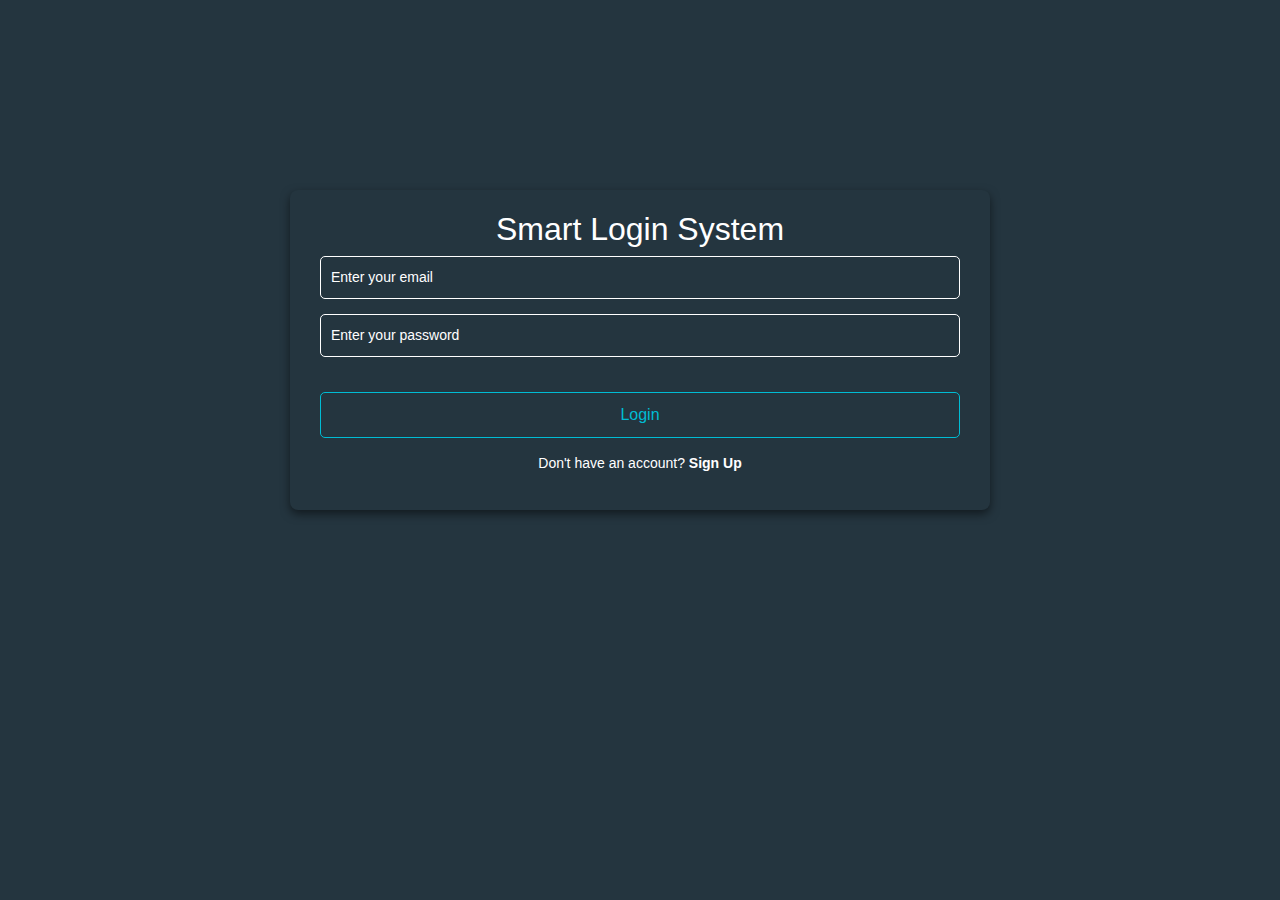
<file: index.html>
<!DOCTYPE html>
<html lang="en">

<head>
    <meta charset="UTF-8">
    <meta name="viewport" content="width=device-width, initial-scale=1.0">
    <title>Login</title>
    <link rel="stylesheet" href="./css/all.min.css">
    <link rel="stylesheet" href="./css/bootstrap.min.css">
    <link rel="stylesheet" href="./css/style.css">
</head>

<body>

    <main>
        <h2>Smart Login System</h2>
        <form id="loginForm">
            <input type="email" id="emilLogin" placeholder="Enter your email" required>
            <input type="password" id="passwordLogin" placeholder="Enter your password" required>
            <span id="msg" class="d-none alert alert-danger p-2 my-4">your email or password is incorrect</span>
            <button type="submit" id="loginBtn">Login</button>

        </form>
        <p>Don't have an account? <a href="SignUp.html">Sign Up</a></p>
    </main>

    <script src="./js/bootstrap.bundle.min.js"></script>
    <script src="./js/main.js"></script>
</body>

</html>
</file>
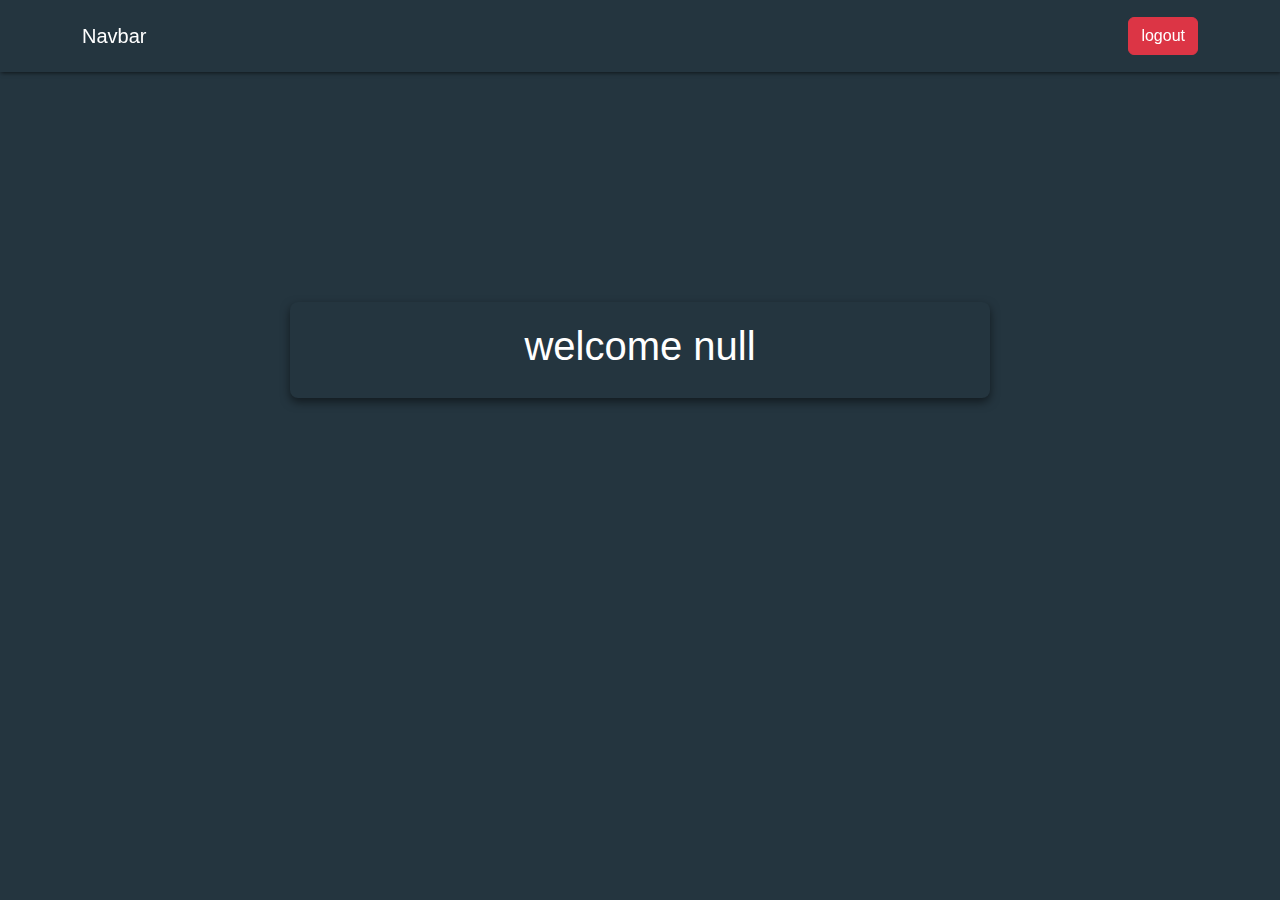
<file: home.html>
<!DOCTYPE html>
<html lang="en">

<head>
    <meta charset="UTF-8">
    <meta name="viewport" content="width=device-width, initial-scale=1.0">
    <title>Login</title>
    <link rel="stylesheet" href="./css/all.min.css">
    <link rel="stylesheet" href="./css/bootstrap.min.css">
    <link rel="stylesheet" href="./css/style.css">
</head>

<body>
    <nav class="navbar navbar-expand-lg  py-3 w-100">
        <div class="container">
            <a class="navbar-brand text-white" href="#">Navbar</a>
            <button class="navbar-toggler" type="button" data-bs-toggle="collapse"
                data-bs-target="#navbarSupportedContent" aria-controls="navbarSupportedContent" aria-expanded="false"
                aria-label="Toggle navigation">
                <span class="navbar-toggler-icon"></span>
            </button>
            <div class="collapse navbar-collapse" id="navbarSupportedContent">
                <form class="d-flex ms-auto" role="search">
                    <button class="btn btn-danger my-0" id="logoutBtn" type="submit">logout</button>
                </form>
            </div>
        </div>
    </nav>
    <main id="homePage">
        <h1 id="welcome"></h1>
    </main>

    <script src="./js/bootstrap.bundle.min.js"></script>
    <script src="./js/main.js"></script>
</body>

</html>
</file>
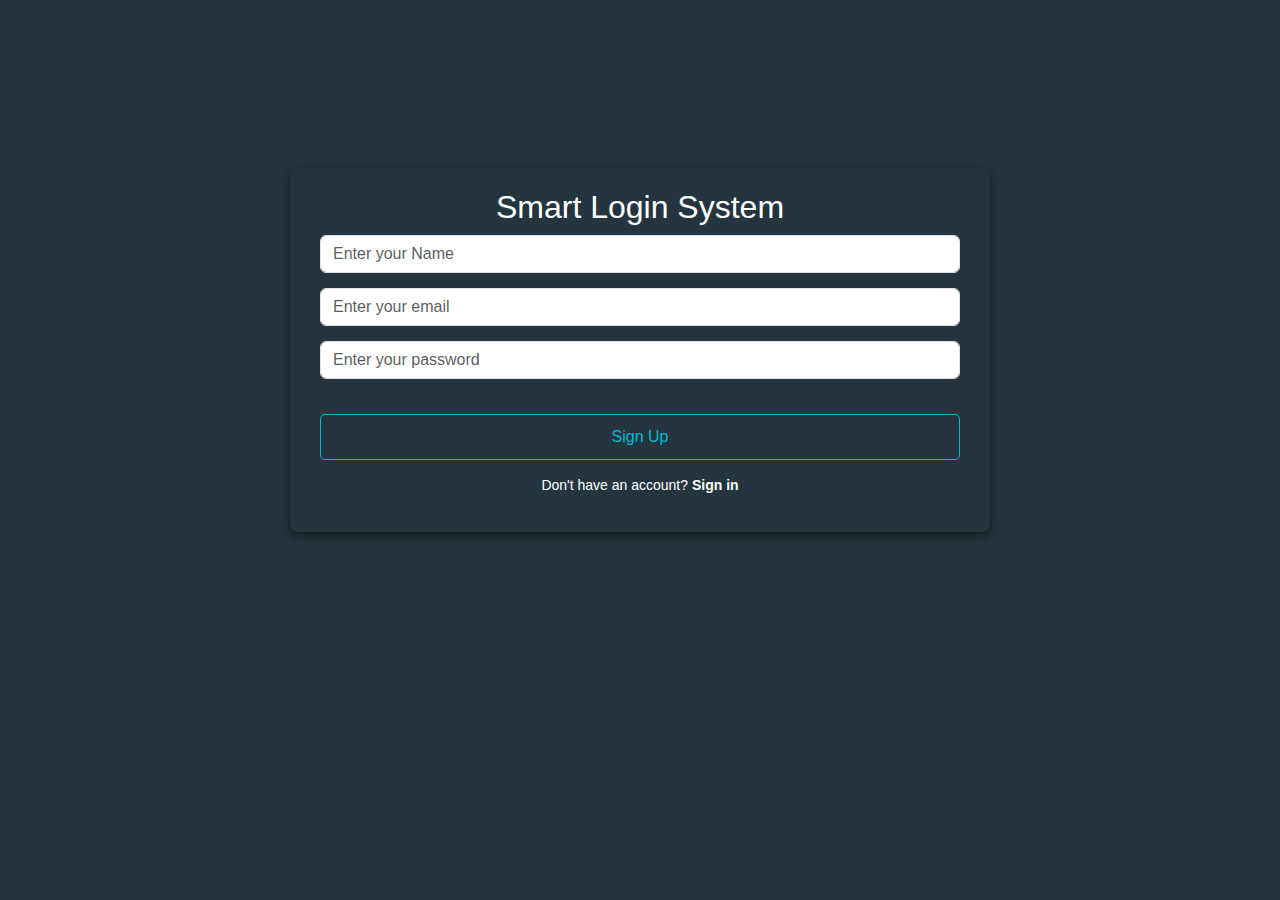
<file: SignUp.html>
<!DOCTYPE html>
<html lang="en">

<head>
    <meta charset="UTF-8">
    <meta name="viewport" content="width=device-width, initial-scale=1.0">
    <title>Login</title>
    <link rel="stylesheet" href="./css/all.min.css">
    <link rel="stylesheet" href="./css/bootstrap.min.css">
    <link rel="stylesheet" href="./css/style.css">
</head>

<body>

    <main>
        <h2>Smart Login System</h2>
        <form id="SignupForm">
            <input type="text" class="form-control" id="nameSignUp" placeholder="Enter your Name">
            <input type="email" class="form-control" id="emailSignUp" placeholder="Enter your email">
            <input type="password" class="form-control" id="passwordSignUp" placeholder="Enter your password">
            <span id="msgUp" class="d-none alert alert-danger p-2 my-4">your email or password is incorrect</span>
            <button type="submit" id="SignUpBtn">Sign Up</button>
        </form>
        <p>Don't have an account? <a href="index.html">Sign in</a></p>
    </main>

    <script src="./js/bootstrap.bundle.min.js"></script>
    <script src="./js/main.js"></script>
</body>

</html>
</file>
<file: css/style.css>
body {
    margin: 0;
    font-family: Arial, sans-serif;
    background-color: #24353F;
    color: #ffffff;
    display: flex;
    justify-content: center;
    align-items: center;
    height: 100vh;
}


main {
    background-color: #24353F;
    padding: 20px 30px;
    border-radius: 8px;
    box-shadow: 0px 4px 10px rgba(0, 0, 0, 0.5);
    text-align: center;
    width: 700px;
    margin-bottom: 200px;
    
}
nav{
    position: fixed !important;
    left: 0;
    top: 0;
    background-color: #24353F !important;
    box-shadow: 1px 1px 4px rgba(0,0,0,0.6) !important;
}
.navbar-toggler{
    background-color: #fff !important;
}
.container h2 {
    margin-bottom: 20px;
    color: #00bcd4;
}

form {
    display: flex;
    flex-direction: column;
}
input::placeholder{
color: white;
}
input {
    margin-bottom: 15px;
    padding: 10px;
    border: 1px solid white;
    border-radius: 5px;
    font-size: 14px;
    background-color: #24353F;
    border-color: white;
    color: white;
}
input:hover{
    border-color: #00bcd4;
    background-color: transparent;
    color: white;

}

button {
    margin-top: 20px;
    padding: 10px;
    background-color: #24353F;
    color: #00bcd4;
    border: 1px solid #00bcd4 ;
    border-radius: 5px;
    font-size: 16px;
    transition: background-color 0.3s ease;
}

button:hover {
    color: white;
    background-color: #008c9e;
}

p {
    margin-top: 15px;
    font-size: 14px;
}

p a {
    color: white;
    text-decoration: none;
    font-weight: bold;
}
@media (max-width:776px) {
    #logoutBtn{
        margin-top: 10px !important;
    }
    
}
</file>
